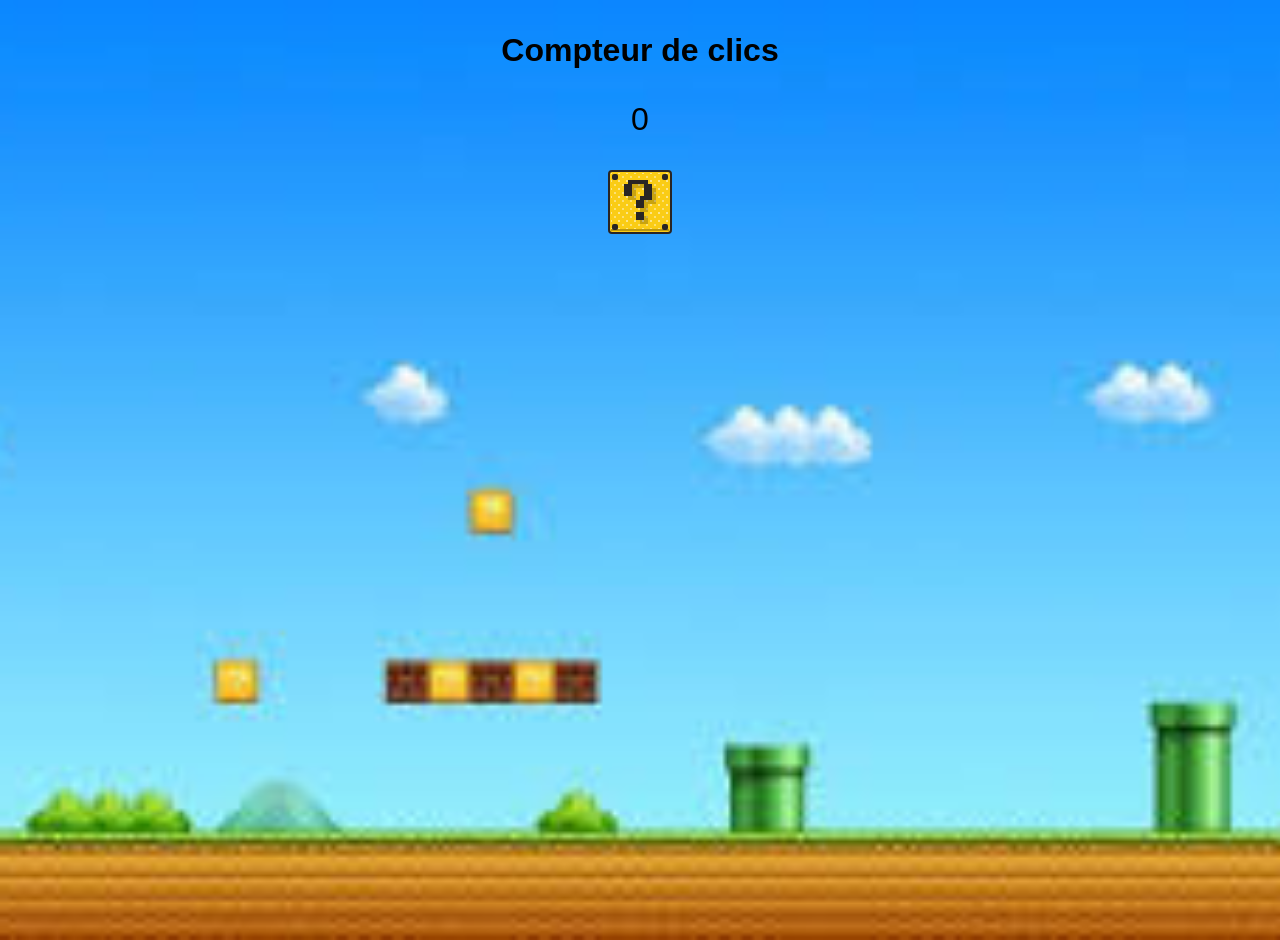
<file: HTML/counter.html>
<!DOCTYPE html>
<html lang="fr">
<head>
    <meta charset="UTF-8">
    <meta name="viewport" content="width=device-width, initial-scale=1.0">
    <title>Document</title>
    <style>
.background {
  height: 100vh;
  background-image: url("../IMG/mario.jpg");
  background-repeat: no-repeat;
  background-position: center;
  background-size: cover;
}
.button {
  --stone-50: #fafaf9;
  --stone-800: #292524;
  --yellow-300: #fde047;
  --yellow-400: #facc15;
  --yellow-500: #eab308;
  --black-25: rgba(0, 0, 0, 0.25);

  position: relative;
  display: block;
  width: 4rem;
  height: 4rem;
  margin: 1.5rem auto;
  cursor: pointer;
}

.button > button {
  cursor: pointer;
  display: inline-block;
  height: 100%;
  width: 100%;
  appearance: none;
  border: 2px solid var(--stone-800);
  border-radius: 0.25rem;
  background-color: var(--yellow-400);
  outline: 2px solid transparent;
  outline-offset: 2px;
  transition: background-color 0.2s;
}

.button > button:hover {
  background-color: var(--yellow-300);
}

.button > button:checked {
  background-color: var(--stone-800);
  border-color: var(--stone-800);
}

.button > button:checked:hover {
  background-color: #44403c;
}

.button > button:active {
  outline-color: var(--stone-800);
}

.button > button:focus-visible {
  outline-color: var(--stone-800);
  outline-style: dashed;
}

.button > span:nth-child(2) {
  position: absolute;
  inset: 3px;
  pointer-events: none;
  background-color: var(--yellow-400);
  border-bottom: 2px solid var(--black-25);
  transition: transform 75ms;
}

.button > span:nth-child(2)::before {
  content: "";
  position: absolute;
  inset: 0;
  background-image: radial-gradient(
      rgb(255 255 255 / 80%) 20%,
      transparent 20%
    ),
    radial-gradient(rgb(255 255 255 / 100%) 20%, transparent 20%);
  background-position:
    0 0,
    4px 4px;
  background-size: 8px 8px;
  mix-blend-mode: hard-light;
  opacity: 0.5;
  animation: dots 0.5s infinite linear;
}

.button > span:nth-child(3) {
  position: absolute;
  pointer-events: none;
  inset: 0;
}

.button > span:nth-child(3)::before {
  content: "";
  width: 0.375rem;
  height: 0.375rem;
  position: absolute;
  top: 0.25rem;
  left: 0.25rem;
  background-color: var(--stone-800);
  border-radius: 0.125rem;
  box-shadow:
    3.125em 0 var(--stone-800),
    0 3.125em var(--stone-800),
    3.125em 3.125em var(--stone-800);
}

.button > span:nth-child(4) {
  position: absolute;
  pointer-events: none;
  inset: 0;
  filter: drop-shadow(0.25em 0.25em 0 rgba(0, 0, 0, 0.2));
  transition: all 75ms;
}

.button > span:nth-child(4)::after {
  content: "";
  width: 0.25rem;
  height: 0.25rem;
  position: absolute;
  top: 0.875rem;
  left: 1rem;
  border-radius: 0.0625px;
  background-color: var(--stone-800);
  box-shadow:
    0.75em 2em var(--stone-800),
    1em 2em var(--stone-800),
    0.75em 1.75em var(--stone-800),
    1em 1.75em var(--stone-800),
    0.75em 1.25em var(--stone-800),
    1em 1.25em var(--stone-800),
    0.75em 1em var(--stone-800),
    1em 1em var(--stone-800),
    1em 0.75em var(--stone-800),
    1.5em 0.75em var(--stone-800),
    1.25em 0.75em var(--stone-800),
    1.25em -0.25em var(--stone-800),
    1.5em 0em var(--stone-800),
    1.25em 0.5em var(--stone-800),
    1.5em 0.5em var(--stone-800),
    1.25em 0.25em var(--stone-800),
    1.5em 0.25em var(--stone-800),
    1.25em 0 var(--stone-800),
    1em -0.25em var(--stone-800),
    0.75em -0.25em var(--stone-800),
    0.5em -0.25em var(--stone-800),
    0.25em -0.25em var(--stone-800),
    0.25em 0 var(--stone-800),
    0 0.25em var(--stone-800),
    0 0.5em var(--stone-800),
    0.25em 0.25em var(--stone-800),
    0.25em 0.5em var(--stone-800);
}

.button > span:nth-child(5) {
  position: absolute;
  background-color: var(--yellow-400);
  border: 2px solid var(--stone-800);
  border-radius: 0.75rem;
  pointer-events: none;
  z-index: -1;
  inset: 0.5rem 1.5rem;
  box-shadow:
    7px 0 0 0 var(--stone-800),
    inset 0 2px 0 0 var(--yellow-300),
    inset 0 -2px 0 0 var(--yellow-500);
  transition: all 0ms cubic-bezier(0, 0.5, 0.4, 1);
}

.button button:active ~ span:nth-child(5) {
  transform: translateY(-200%);
  transition-duration: 200ms;
  opacity: 0;
}

.button button:hover ~ span:nth-child(4) {
  filter: drop-shadow(0.125em 0.125em 0 rgba(0, 0, 0, 0.2));
}

@keyframes dots {
  0% {
    background-position:
      0 0,
      4px 4px;
  }
  100% {
    background-position:
      8px 0,
      12px 4px;
  }
}

@media (prefers-color-scheme: dark) {
  .button button:active,
  .button button:focus-visible {
    outline-color: var(--yellow-400);
  }
}
p {
    font-size: 2rem;
    font-family: Arial, sans-serif;
    text-align: center;
    margin-top: 2rem;
}
h1 {
    text-align: center;
    font-family: Arial, sans-serif;
    margin-top: 2rem;   }
   </style>
</head>
<body class="background">
    <div row span="2">
        <h1>Compteur de clics</h1>
    <p id="affichage">0</p>
    
<div class="button">
  <button name="checkbox" type="button"></button>
  <span></span>
  <span></span>
  <span></span>
  <span></span>
</div>
    
    <script>
        const incrementeur = document.querySelector(".button button");
        const affichage = document.getElementById("affichage");
        let count = 0;

        incrementeur.addEventListener("click", () => {
            count++;
            affichage.textContent = count;
        });
    </script>
</body>
</html>
</file>
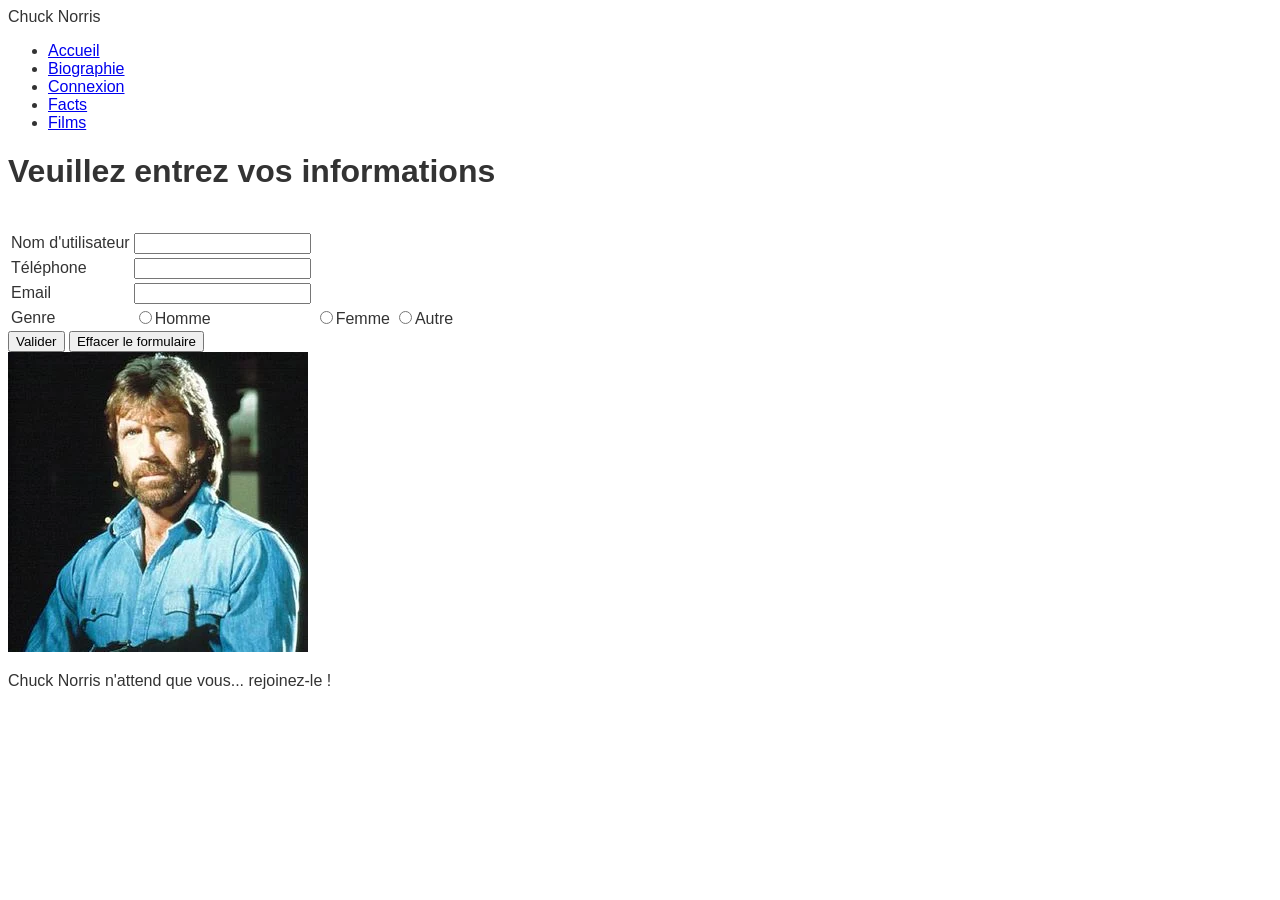
<file: HTML/formulaire.html>
<!Doctype html>
<html lang="fr">
	<head>
		<meta charset="utf-8">
		<title>Formulaire </title>
		<link rel="stylesheet" href="../css/style.css">
	</head>
	<body>
		<nav class="navbar">
        <div class="logo">Chuck Norris</div>

        <ul class="nav-links">
            <li><a href="../HTML/index.html">Accueil</a></li>
            <li><a href="../HTML/biographie.html">Biographie</a></li>
            <li><a href="../HTML/formulaire.html">Connexion</a></li>
			<li><a href="../HTML/facts.html">Facts</a></li>
			<li><a href="../HTML/film.html">Films</a></li>
        </ul>
    </nav>
      <p><h1>Veuillez entrez vos informations</h1></p><br>

	   <!--Création de mon formulaire-->
		<form  action="../HTML/biographie.html" method="GET" class="form-group" name="formSaisie">
			<table>
				<tbody>
                <tr>  <!--Username-->
					<td>Nom d'utilisateur</td>
                    <td><input type="text" name="Username" id="Username" width="300px"></td>
                </tr>
				<tr>  <!--Le numero de telephone de la personne-->
					<td>Téléphone</td>
                    <td><input type="tel" name="tel" id="tel"></td>
                </tr>
				<tr>  <!--Le mail de la personne-->
					<td>Email</td>
                    <td><input type="email" name="mail" id="mail"></td>
                </tr>
                <tr>  <!--Le genre de la personne-->
					<td id="gender">Genre</td>
                    <td id="idH"><input type="radio" class="custom-radio" name="genre">Homme</td>
                    <td id="idF"><input type="radio" class="custom-radio" name="genre" >Femme</td>
					<td id="idA"><input type="radio" class="custom-radio" name="genre" >Autre</td>
                </tr>
				</tbody>
			</table>
 			<!--Boutons permettant de renvoyer la personne ayant cliquer dessus sur une autre page; ou de reset le magnifique page-->
			<input type="submit" class="btn-expand btn-primary" value="Valider">
			<input type="reset" class="btn-expand" value="Effacer le formulaire">
		</form>
        <img src="../IMG/norris_1.webp" id="Norris1" >
        <p>Chuck Norris n'attend que vous... rejoinez-le !</p>
	</body>
</html>
</file>
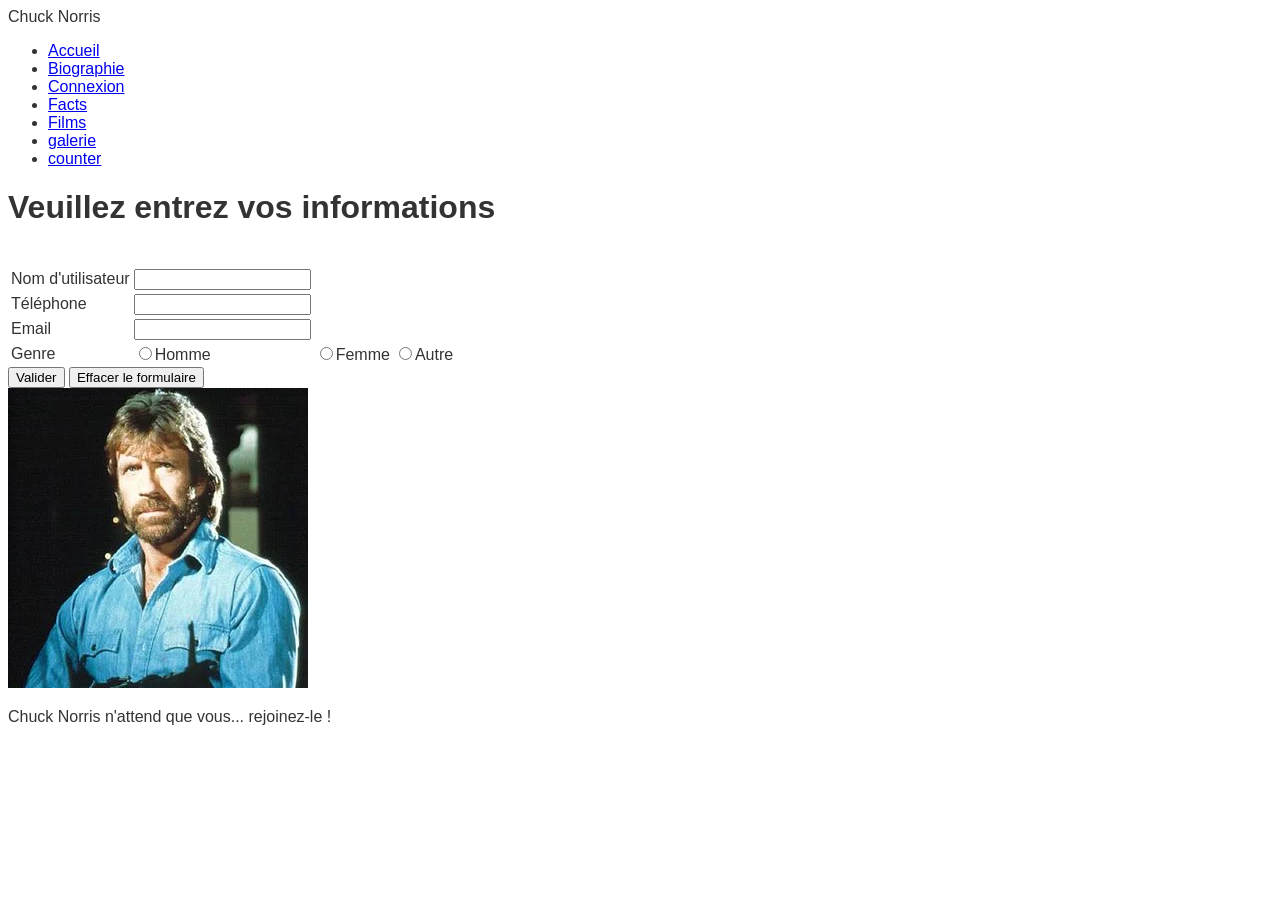
<file: html/formulaire.html>
<!Doctype html>
<html lang="fr">
	<head>
		<meta charset="utf-8">
		<title>Formulaire </title>
		<link rel="stylesheet" href="../css/style.css">
	</head>
	<body>
		<nav class="navbar">
        <div class="logo">Chuck Norris</div>

        <ul class="nav-links">
            <li><a href="../html/index.html">Accueil</a></li>
            <li><a href="../html/biographie.html">Biographie</a></li>
            <li><a href="../html/formulaire.html">Connexion</a></li>
			<li><a href="../html/facts.html">Facts</a></li>
			<li><a href="../html/film.html">Films</a></li>
			<li><a href="../html/photo.html">galerie</a></li>
			<li><a href="../HTML/counter.html">counter</a></li>
        </ul>
    </nav>
      <p><h1>Veuillez entrez vos informations</h1></p><br>

	   <!--Création de mon formulaire-->
		<form  action="../HTML/biographie.html" method="GET" class="form-group" name="formSaisie">
			<table>
				<tbody>
                <tr>  <!--Username-->
					<td>Nom d'utilisateur</td>
                    <td><input type="text" name="Username" id="Username" width="300px"></td>
                </tr>
				<tr>  <!--Le numero de telephone de la personne-->
					<td>Téléphone</td>
                    <td><input type="tel" name="tel" id="tel"></td>
                </tr>
				<tr>  <!--Le mail de la personne-->
					<td>Email</td>
                    <td><input type="email" name="mail" id="mail"></td>
                </tr>
                <tr>  <!--Le genre de la personne-->
					<td id="gender">Genre</td>
                    <td id="idH"><input type="radio" class="custom-radio" name="genre">Homme</td>
                    <td id="idF"><input type="radio" class="custom-radio" name="genre" >Femme</td>
					<td id="idA"><input type="radio" class="custom-radio" name="genre" >Autre</td>
                </tr>
				</tbody>
			</table>
 			<!--Boutons permettant de renvoyer la personne ayant cliquer dessus sur une autre page; ou de reset le magnifique page-->
			<input type="submit" class="btn-expand btn-primary" value="Valider">
			<input type="reset" class="btn-expand" value="Effacer le formulaire">
		</form>
        <img src="../IMG/norris_1.webp" id="Norris1" >
        <p>Chuck Norris n'attend que vous... rejoinez-le !</p>
	</body>
</html>
</file>
<file: css/style.css>
body {
    background-color: #ffffff;
    font-family: Arial, sans-serif;
    color: #333333;
}

input.bouton {
    background-color: #f0f0f0;
    border: 1px solid #cccccc;
    padding: 8px 16px;
    cursor: pointer;
    font-size: 14px;
}

input.bouton:hover {
    background-color: #e0e0e0;
}

.titre {
    text-align: center;
    color: #333333;
    font-weight: bold;
    font-size: 28px;
    margin: 20px 0;
    border-bottom: 1px solid #e0e0e0;
    padding-bottom: 15px;
}

.pave {
    text-align: center;
    color: #333333;
    font-weight: normal;
    border: 1px solid #e0e0e0;
    padding: 20px;
    margin: 20px auto;
    max-width: 800px;
    background-color: #fafafa;
}
<<<<<<< HEAD

.center {
    text-align: center;
=======
.center{
    align-content:center;
    text-align:center;
}
* {
    margin: 0;
    padding: 0;
    box-sizing: border-box;
}

body {
    font-family: Arial, sans-serif;
    background-color: #f5f5f5;
    color: #222;
}

.navbar {
    display: flex;
    justify-content: space-between;
    align-items: center;
    background: linear-gradient(90deg, #111, #333);
    padding: 15px 30px;
    position: sticky;
    top: 0;
    z-index: 1000;
}

.logo {
    color: white;
    font-size: 22px;
    font-weight: bold;
    letter-spacing: 1px;
}

.nav-links {
    list-style: none;
    display: flex;
    gap: 25px;
}

.nav-links li a {
    color: white;
    text-decoration: none;
    font-size: 16px;
    transition: 0.3s ease;
    padding: 8px 12px;
    border-radius: 5px;
}

.nav-links li a:hover {
    background-color: gold;
    color: black;
}

.hero {
    text-align: center;
    padding-bottom: 40px;
}

.banner {
    width: 100%;
    height: 450px;
    object-fit: cover;
    box-shadow: 0 4px 20px rgba(0,0,0,0.3);
}

.Titres {
    font-size: 50px;
    margin-top: 20px;
    color: #111;
    text-transform: uppercase;
    letter-spacing: 2px;
}


.hero p {
    font-size: 18px;
    margin: 10px 0;
}

.hero a {
    color: #d4a200;
    text-decoration: none;
    font-weight: bold;
}

.hero a:hover {
    text-decoration: underline;
}

@media (max-width: 768px) {

    .navbar {
        flex-direction: column;
        text-align: center;
    }

    .nav-links {
        flex-direction: column;
        gap: 10px;
        margin-top: 10px;
    }

    .Titres {
        font-size: 32px;
    }

    .banner {
        height: 250px;
    }
>>>>>>> b194e7f0718e78c895c206787425ed5ad0a33d49
}
</file>
